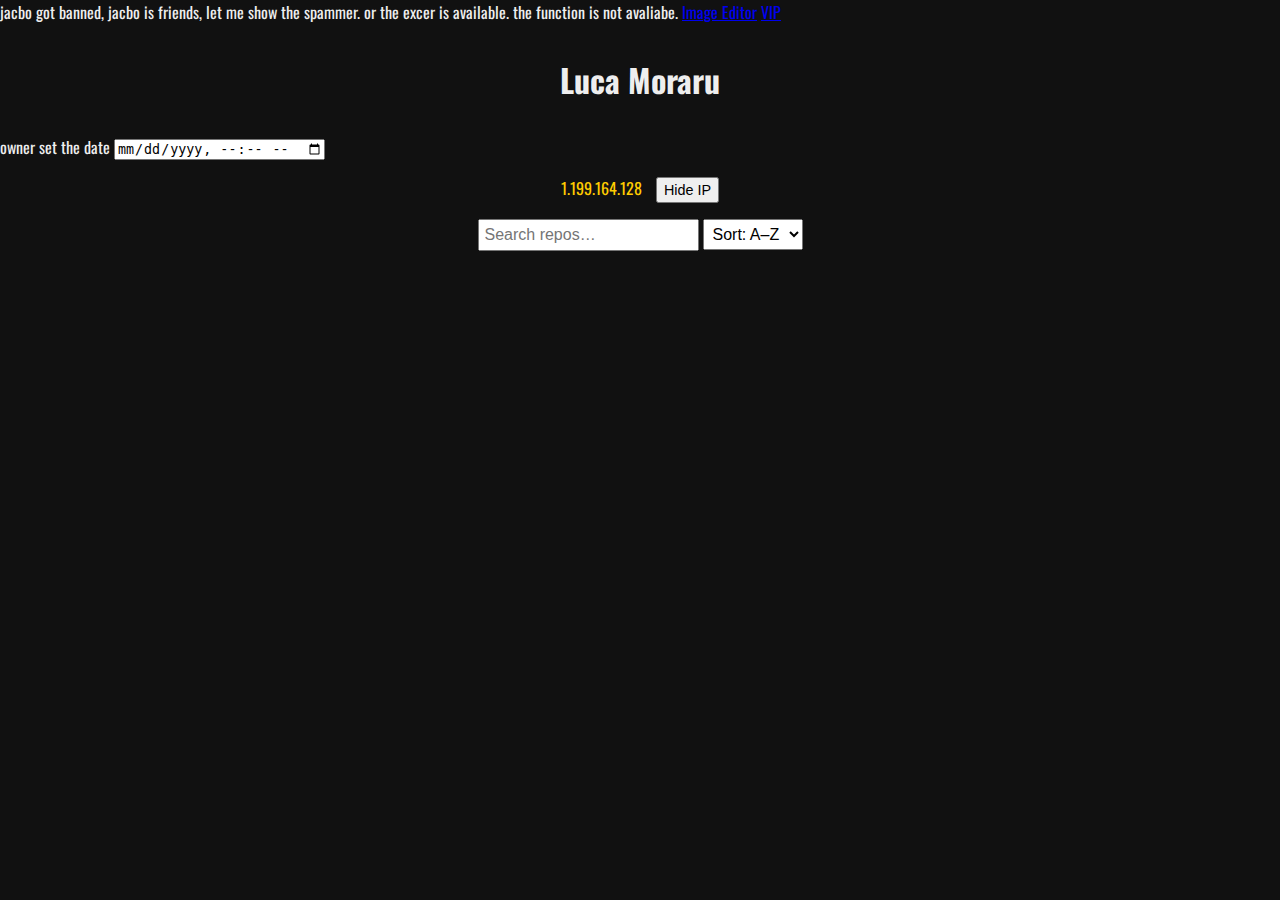
<file: index.html>
jacbo got banned, jacbo is friends, let me show the spammer. or the excer is available. the function is not avaliabe.

<a href="https://lucamoraru.github.io/media/image-editor/image-editor.html">Image Editor</a>

<a href="https://lucamoraru.github.io/vip/password.txt">VIP</a>


<link href="https://fonts.googleapis.com/css2?family=Oswald&display=swap" rel="stylesheet">
<style>
  body { font-family: 'Oswald', sans-serif; margin:0; background:#111; color:#eee; }
  h1 { text-align:center; margin:1em 0; }
  #news { padding:1em; background:#222; }
  #promos { text-align:center; padding:1em; background:#181818; }
  #promos a { margin:0 10px; color:#4af; text-decoration:none; }
  #promos a:hover { text-decoration:underline; }
  #controls { text-align:center; margin:1em 0; }
  #search, #sort { padding:5px; font-size:1em; }
  #ipBox { text-align:center; margin:1em; color:#ffcc00; }
  #toggleIP { margin-left:10px; padding:3px 6px; cursor:pointer; font-size:0.9em; }
  .repo { border:1px solid #444; margin:0.5em; border-radius:5px; }
  .repo h2 { margin:0; padding:0.5em; background:#333; cursor:pointer; font-size:1.2em; }
  .file-list { display:none; padding:0.5em; list-style:none; }
  .file-list li { margin:0.25em 0; }
  .file-list img { width:16px; vertical-align:middle; margin-right:5px; cursor:pointer; filter:invert(1); }
  .file-list a { color:#fff; font-size:1.1em; text-decoration:none; }
  .file-list a:hover { text-decoration:underline; }
  #reposWrapper { display:flex; }
  #reposSideLeft, #reposSideRight { width:100px; }
  #reposContainer { flex:1; }
  #reposBottom { margin-top:1em; }
</style>
</head>
<body>
  <h1>Luca Moraru</h1>
  <title>Luca Moraru</title>

  owner


  set the date <input type="datetime-local">

  <div id="ipBox">
  <span id="ipDisplay">1.199.164.128</span>
  <button id="toggleIP">Hide IP</button>
</div>

<div id="controls">
  <input type="text" id="search" placeholder="Search repos…" oninput="filterRepos()" />
  <select id="sort" onchange="sortRepos()">
    <option value="az">Sort: A–Z</option>
    <option value="za">Sort: Z–A</option>
  </select>
</div>
</file>
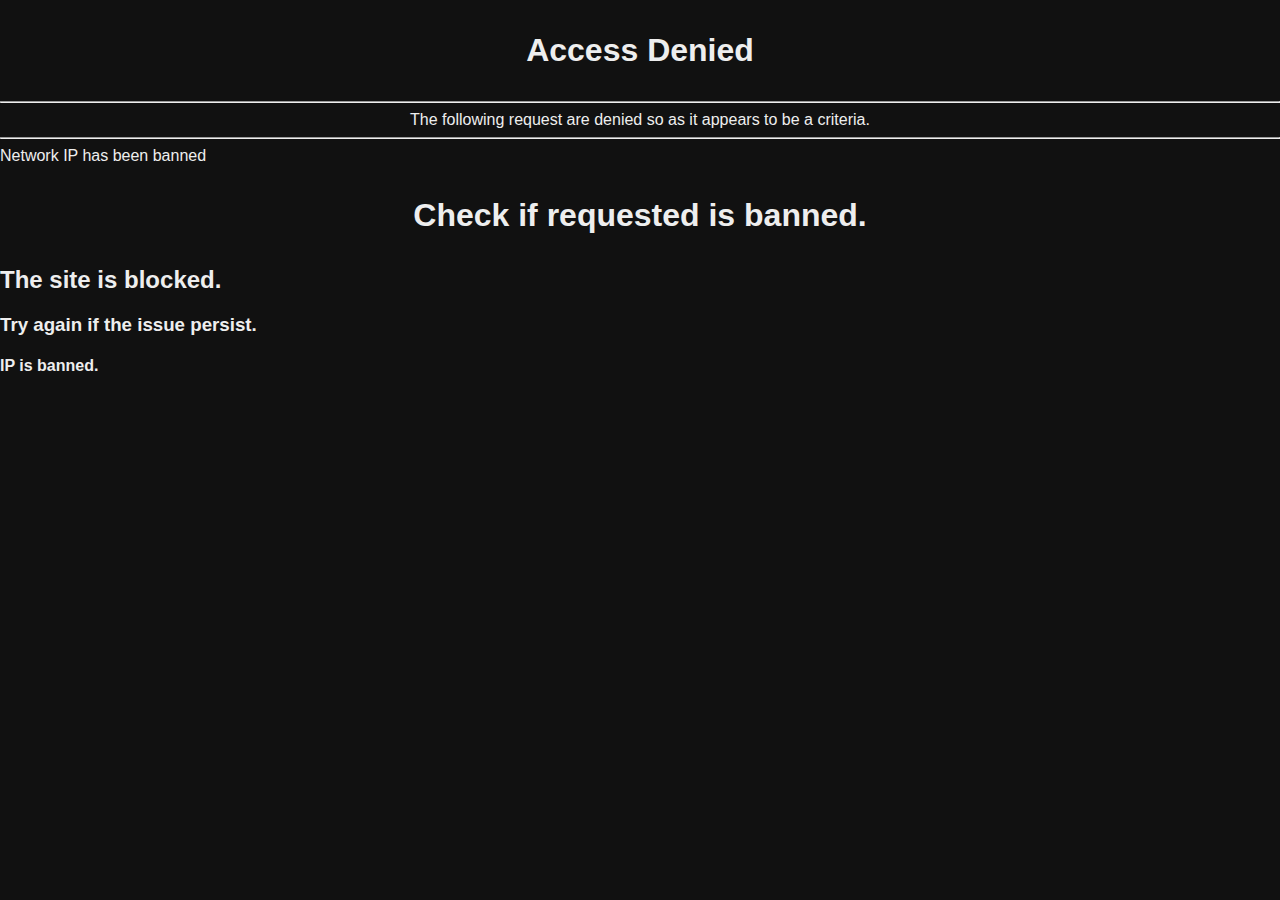
<file: blocked.html>
<link href="https://fonts.googleapis.com/css2?family=Roboto&display=swap" rel="stylesheet">
<style>
  body { font-family: 'Oswald', sans-serif; margin:0; background:#111; color:#eee; }
  h1 { text-align:center; margin:1em 0; }
  #news { padding:1em; background:#222; }
  #promos { text-align:center; padding:1em; background:#181818; }
  #promos a { margin:0 10px; color:#4af; text-decoration:none; }
  #promos a:hover { text-decoration:underline; }
  #controls { text-align:center; margin:1em 0; }
  #search, #sort { padding:5px; font-size:1em; }
  #ipBox { text-align:center; margin:1em; color:#ffcc00; }
  #toggleIP { margin-left:10px; padding:3px 6px; cursor:pointer; font-size:0.9em; }
  .repo { border:1px solid #444; margin:0.5em; border-radius:5px; }
  .repo h2 { margin:0; padding:0.5em; background:#333; cursor:pointer; font-size:1.2em; }
  .file-list { display:none; padding:0.5em; list-style:none; }
  .file-list li { margin:0.25em 0; }
  .file-list img { width:16px; vertical-align:middle; margin-right:5px; cursor:pointer; filter:invert(1); }
  .file-list a { color:#fff; font-size:1.1em; text-decoration:none; }
  .file-list a:hover { text-decoration:underline; }
  #reposWrapper { display:flex; }
  #reposSideLeft, #reposSideRight { width:100px; }
  #reposContainer { flex:1; }
  #reposBottom { margin-top:1em; }
</style>
</head>
<body>
  <title>Access Denied</title>
  <h1>Access Denied</h1>
  <hr><center>The following request are denied so as it appears to be a criteria.</center>
  <hr>Network IP has been banned</hr>
  <h1>Check if requested is banned.</h1>
  <h2>The site is blocked.</h2>
  <h3>Try again if the issue persist.</h3>
  <h4>IP is banned.</h4>
</file>
